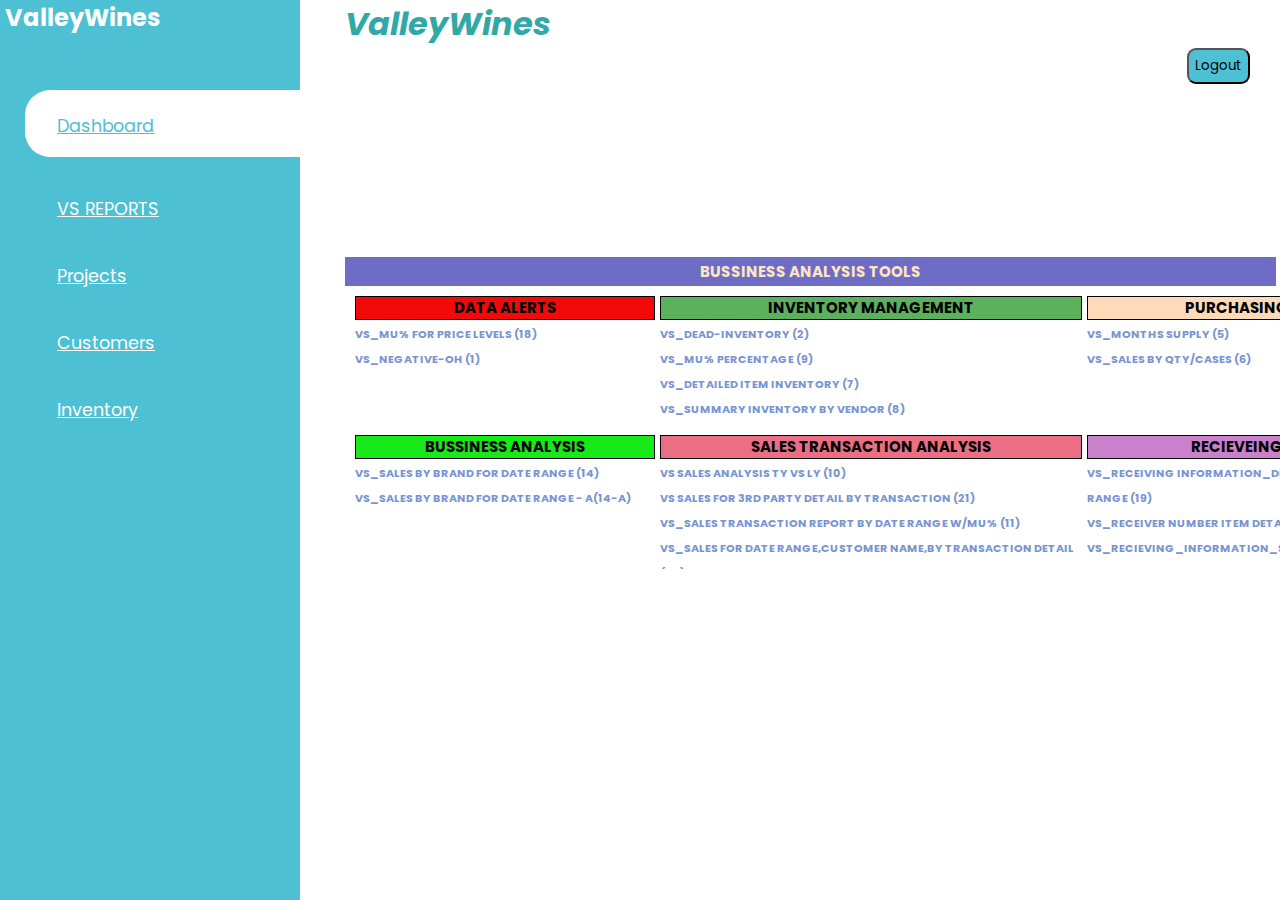
<file: dashboard2.html>
<!DOCTYPE html>
<html lang="en">
  <head>
    <!-- Google tag (gtag.js) -->
<script async src="https://www.googletagmanager.com/gtag/js?id=G-B492SRCBS4"></script>
<script>
  window.dataLayer = window.dataLayer || [];
  function gtag(){dataLayer.push(arguments);}
  gtag('js', new Date());

  gtag('config', 'G-B492SRCBS4');
</script>
    <meta charset="UTF-8" />
    <meta http-equiv="X-UA-Compatible" content="IE=edge" />
    <meta name="viewport" content="width=device-width, initial-scale=1.0" />
    <title>Document</title>
    <link rel="stylesheet" href="style.css" />
    <link
      rel="stylesheet"
      href="https://maxst.icons8.com/vue-static/landings/line-awesome/line-awesome/1.3.0/css/line-awesome.min.css"
    />
  </head>
  <body>
    <div class="sidebar">
        <div class="sidebar-brand">
          <div class="logoName">
            <!-- <a href="dashboard2.html"><img src="vsw&l.jpg" alt=""></a> -->
            <a href="dashboard2.html" style="text-decoration: none; color: white"><h2>ValleyWines<h2></h2></a>
            
          </div> 
        </div>
        <div class="sidebar-menu">
            <ul>
                <li>
                    <a href="" class="active"><span class="las la-igloo"></span>
                    <span>Dashboard</span></a>
                </li>
                <li>
                    <a href="https://drive.google.com/drive/folders/1pTWMD5V8c_jrMMjRtsUdXdX2PaalRhIs"><span class="las la-clipboard-list"></span>
                    <span>VS REPORTS</span></a>
                </li>
                <li>
                    <a href=""><span class="las la-clipboard-check"></span>
                    <span>Projects</span></a>
                </li>
                <li>
                    <a href=""><span class="las la-user"></span>
                    <span>Customers</span></a>
                </li>
                <li>
                    <a href=""><span class="las la-receipt"></span>
                    <span>Inventory</span></a>
                </li>
            </ul>
        </div>
    </div>
    <main style="margin-left: 345px;">
      <div class="welcome">
        <ul class="welcome">
          <li><h1>ValleyWines</h1></a></li>
          <button id="myButton" class="float-left submit-button" >Logout</button>

<script type="text/javascript">
    document.getElementById("myButton").onclick = function () {
        location.href = "index.html";
    };
</script>
          <!-- this is the code for preventing for the user to go on the prEvious page -->
          <!-- <script type="text/javascript">
            function preventBack(){
              window.history.forward();
            }
            setTimeout("preventBack()",0);
            window.onload = function () { null };
          </script> -->
          <!-- <li><button class="logOut" style=" margin-left: 650px;">Logout</button></li> -->
        </ul>
      </div>
      <div class="appscript">
        <iframe src="https://docs.google.com/spreadsheets/d/e/2PACX-1vRTFJScioTbMZUFdjQ7YnXELgU7hzTdpSaR_5LFVdoEHa5TMjVc61KRDxKdGW5j2AZwXCyb0PZjB07B/pubhtml?gid=2073787326&amp;single=true&amp;widget=true&amp;headers=false"frameborder="0" width="100%" height="%"></iframe>        <!-- <iframe src="https://docs.google.com/spreadsheets/d/e/2PACX-1vRTFJScioTbMZUFdjQ7YnXELgU7hzTdpSaR_5LFVdoEHa5TMjVc61KRDxKdGW5j2AZwXCyb0PZjB07B/pubhtml?gid=2073787326&single=true" frameborder="0"></iframe>
        <a href="https://docs.google.com/spreadsheets/d/e/2PACX-1vRTFJScioTbMZUFdjQ7YnXELgU7hzTdpSaR_5LFVdoEHa5TMjVc61KRDxKdGW5j2AZwXCyb0PZjB07B/pubhtml?gid=2073787326&single=true"></a>
        <iframe src="https://script.google.com/macros/s/AKfycbwRRr1uLHuGTnr1O7_oN4h48g1AvSsVWJiapj1s9u6ckkKTFGNEy__lqfH8ToG4VQsn/exec" frameborder="0" width="100%" height="50%"></iframe>  
       --></div>  

        <div class="section2">
            <p><b>Bussiness Analysis Tools</b</p>
          </div>
          <style>
            .link-danger {
            /* background-color: lightblue; */
            width: 300px;
            height: 110px;
            overflow: scroll;
          }
          .link-success {
            /* background-color: lightblue; */
            width: 422px;
            height: 110px;
            overflow: scroll;
          }
          .link-pink {
            /* background-color: lightblue; */
            width: 300px;
            height: 110px;
            overflow: scroll;
          }
          .link-lightGreen {
            /* background-color: lightblue; */
            width: 300px;
            height: 110px;
            overflow: scroll;
          }
          .link-pink2 {
            /* background-color: lightblue; */
            width: 422px;
            height: 110px;
            overflow: scroll;
          }
          .link-purple {
            /* background-color: lightblue; */
            width: 300px;
            height: 110px;
            overflow: scroll;
          }
          ::-webkit-scrollbar-track{
            box-shadow: inset 0 0 5px grey; 
  border-radius: 10px;
          }
          </style>
          
<div class="grid-container">
      <div class="grid_item">
        <div class="top">
          <h5 style="background-color: rgb(242, 10, 10);">Data alerts</h5>
        </div>
        <!-- <br> -->
        <div class="link-danger"><a
          href="https://docs.google.com/spreadsheets/d/1x0TWpHIfWspsQy8EMsRNvDeErTc6yAlydX13ux91ROc/edit#gid=2075308918"
        >VS_MU%  for Price Levels (18)</a><br>
        <a href="https://docs.google.com/spreadsheets/d/1Abg2AhtekvcLOrTMlEoJsHqmshHERGv_SPG-BbI8iWs/edit#gid=1324360290">VS_Negative-OH (1)</a>
      <br><br>
      </div>

        </div>
        
      <div class="grid_item">
        <div class="top">
          <h5 style="background-color: rgb(92, 177, 92);">Inventory Management</h5>
        </div>
        <div class="link-success">
          <a href="https://docs.google.com/spreadsheets/d/1lQNQ9iu6mAmFlPmuUc_7DEO2lPDFbc1UxgFpsC8e3Sc/edit#gid=463840589">VS_Dead-Inventory (2)</a><br>
          <a href="https://docs.google.com/spreadsheets/d/1ggTINAAvs1JII9Zo09Pb6fho3TYMewgi-gl0SbkQ4K0/edit?usp=sharing">VS_MU%  Percentage (9)</a><br>
          <a href="https://docs.google.com/spreadsheets/d/14mp4BA2qeB_UVty1Gd2SkTL2-G7hTQUeNRKiJj56LuY/edit#gid=900676512">VS_Detailed Item Inventory (7)</a><br>
          <a href="https://docs.google.com/spreadsheets/d/1Ts1xPHRdmDxRuv1pp9w3xnZFyhK-o8PCxMurTf_Lj9k/edit#gid=54579917">VS_Summary Inventory by Vendor (8)</a><br>
        <p></p>
        </div>

        </div>
        
      <div class="grid_item">
        <div class="top">
          <h5 style="background-color: peachpuff;">Purchasing</h5></div>
          <div class="link-pink">
            <a href="https://docs.google.com/spreadsheets/d/1YKVCmDwP0Za8-r31kqxCUIOV4qOqAi4xOW0F3x9Cn0A/edit?usp=sharing">VS_Months Supply (5)</a> <br>       
            <a href="https://docs.google.com/spreadsheets/d/1Qkg8KBt9nP-vEVMFBJ5cO-VJ-QRdCUc1Q_H0ZdGTxC0/edit?usp=sharing">VS_Sales by Qty/Cases (6)</a>
          </div>
        </div>
      <div class="grid_item">
        <div class="top">
          <h5 style="background-color: rgb(24, 233, 24);">Bussiness Analysis</h5>
        </div>
        <div class="link-lightGreen">
          <a href="https://docs.google.com/spreadsheets/d/1fMugx0wO5wtiK-YJcrTkFgk--uXfd5WraP4hVVBEpXQ/edit?usp=sharing">VS_Sales by Brand for Date Range (14)</a><br>
          <a href="https://docs.google.com/spreadsheets/d/1Gxv16i1vPgFrai-Mf143vDQOXiTXBsxE6b1cR6b8aVg/edit?usp=sharing">VS_Sales by Brand for Date Range - A(14-A)</a>
        </div>
          
      </div>
      <div class="grid_item">
        <div class="top">
          <h5 style="background-color: rgb(234, 111, 132);">Sales transaction Analysis</h5>
        </div>
        <div class="link-pink2">
          <a href="https://docs.google.com/spreadsheets/d/1hzfjccA6Q6LbUqVdBHLCmGzwhpAFomu5Lt5NiO4ygwM/edit?usp=sharing">VS Sales Analysis TY Vs LY (10)</a><br>
          <a href="https://docs.google.com/spreadsheets/d/1QycfG9ZLgxOEtDOgjI_ND7fcBn-v5xcDSPrqVOVKYIk/edit?usp=sharing">VS Sales for 3rd Party Detail by Transaction (21)</a><br>
          <a href="https://docs.google.com/spreadsheets/d/1rxKfFF22F7v0udUye5patKF9C13_VFogO7yfojvppAg/edit?usp=sharing">VS_Sales Transaction Report by Date Range w/MU% (11) </a><br>
          
          <a href="https://docs.google.com/spreadsheets/d/15rDmfVaaAiyLX3fJ14gfqpWk8H_Tdja_muwztTfTri4/edit?usp=sharing" >VS_Sales for Date Range,Customer Name,by Transaction Detail (20)</a><br>
          <a href="https://docs.google.com/spreadsheets/d/1oUzlIryP44pOczs3mm4RuJIAZ_RY07UZ73IhOzYmV34/edit?usp=sharing" >VS_Negative Qty transactions (Returns) by Date Range (13)</a><br>
       
          <a href="https://docs.google.com/spreadsheets/d/1DRvxq3NYbiRrzSAzeE1Mjv5c2oDBVH1KNhnM1xtjSlI/edit?usp=sharing">VS_Transactions Date Range (12)</a><br>
        
          <a href="https://docs.google.com/spreadsheets/d/1xbVgV6DngLAp7_kXtqmrI_OEouqD8-wU7TIsFKc3l5w/edit?usp=sharing" >VS_Sales by Customer Groups for Date range - % to Total (24)</a>
        </div>
      </div>
      <div class="grid_item">
        <div class="top">
          <h5 style="background-color: rgb(203, 128, 203);">Recieveing</h5>
        </div>
          <div class="link-purple">
            <a href="https://docs.google.com/spreadsheets/d/13x9NpIpdIhsuKbE0vG12g_m0_QeBKNr_sUaHqUPUQ3A/edit?usp=sharing">VS_Receiving Information_Detail by date range (19)</a><br>
            <a href="https://docs.google.com/spreadsheets/d/11n5s7CnBNmPK-W3rBohTFTHLzEiY6XvVPPoKupuccUw/edit?usp=sharing" >VS_Receiver Number item details and MU% (4)</a><br>
            <a href="https://docs.google.com/spreadsheets/d/1g_EJwQFq8MERXxDu8v0fPMAtplNeFkYDTWIibF8CEJ8/edit?usp=sharing" >VS_Recieving_Information_Summary (3)</a>
          </div>
        
      </div>
    </div>
     
      
        </div>
    </div>
    </div>
    </main>
    

  </body>
</html>
</file>
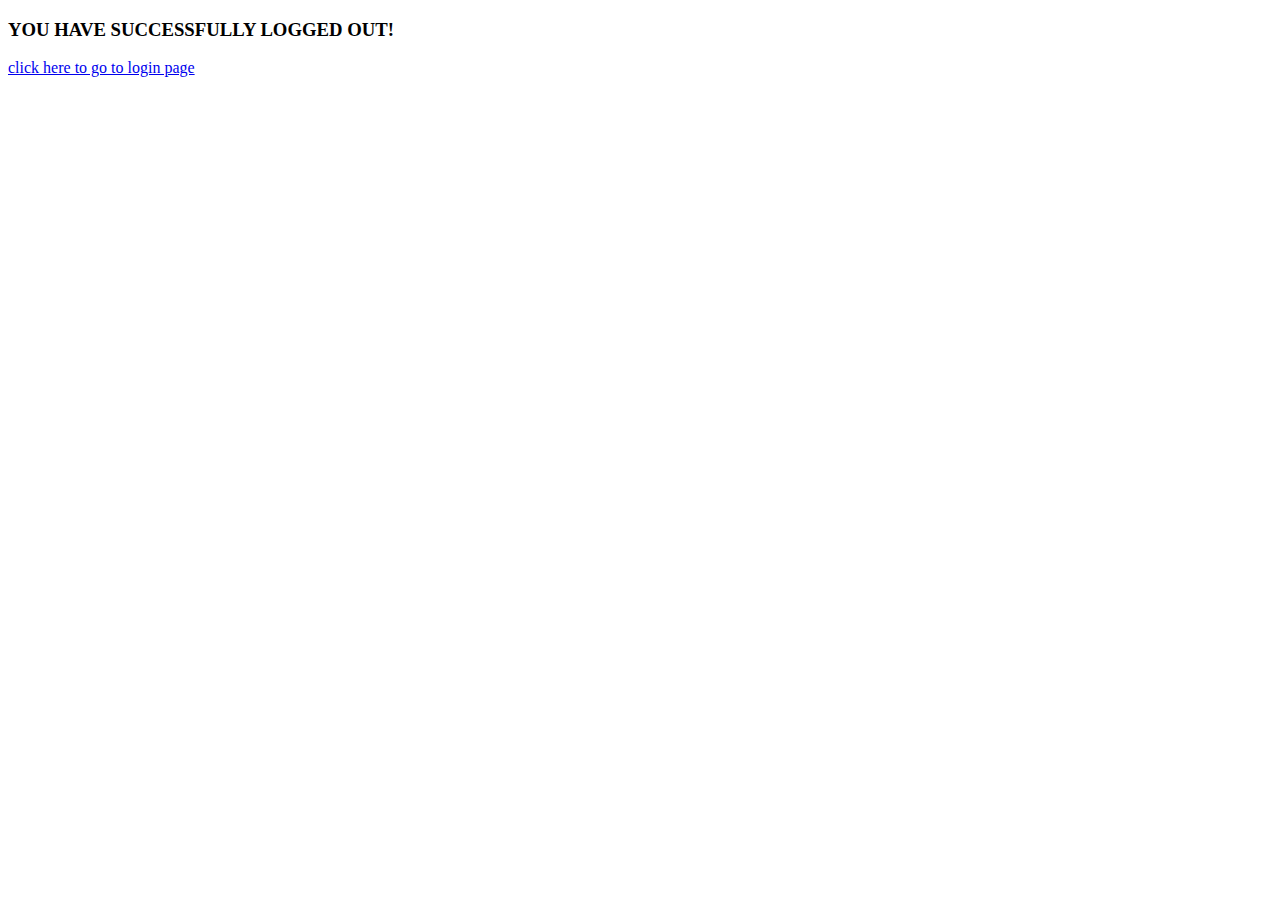
<file: logoutPage.html>
<!DOCTYPE html>
<html lang="en">
<head>
    <meta charset="UTF-8">
    <meta http-equiv="X-UA-Compatible" content="IE=edge">
    <meta name="viewport" content="width=device-width, initial-scale=1.0">
    <title>Document</title>
</head>
<body>
    <h3>YOU HAVE SUCCESSFULLY LOGGED OUT!</h3>
    <a href="index.html">click here to go to login page</a>
</body>
</html>
</file>
<file: style.css>
@import url("https://fonts.googleapis.com/css2?family=Edu+VIC+WA+NT+Beginner:wght@400;500&family=Poppins:ital,wght@0,100;0,300;0,400;0,500;1,300;1,400&display=swap");

* {
  padding: auto;
  margin: auto;
}
@viewport {
  width: 100vw; /*Sets the width of the actual viewport to the device width*/
}

body {
  margin: 0;
  padding: 0;
  font-family: sans-serif;
  /* background-image: url(https://media.istockphoto.com/photos/blue-wall-texture-picture-id175400834?k=20&m=175400834&s=612x612&w=0&h=jYHEi1_sjnYnuI8ne6_KOm3iQ9NllGd3zKq6MZ5RJMQ=); */
  /* background-repeat: no-repeat; */
  background-size: 100%;
}
.box {
  width: 400px;
  padding: 30px;
  position: absolute;
  top: 50%;
  left: 50%;
  transform: translate(-50%, -50%);
  text-align: center;
  border-radius: 10px;
  border: 5px solid white;
}
.box h1 {
  color: white;
  text-transform: uppercase;
  font-weight: 700;
}
.box input[type="text"],
.box input[type="password"] {
  border: 0;
  background: none;
  display: block;
  margin: 20px auto;
  text-align: center;
  border: 0.1px solid white;
  padding: 14px 10px;
  width: 220px;
  outline: none;
  border-radius: 24px;
  transition: 0.25px;
}

.box input[type="text"]:focus,
.box input[type="password"]:focus {
  width: 270px;
  border-color: rgb(56, 123, 151);
}
.box input[type="submit"] {
  border: 0;
  background: none;
  display: block;
  margin: 20px auto;
  text-align: center;
  border: 0.1px solid white;
  padding: 14px 35px;
  outline: none;
  color: white;
  border-radius: 24px;
  transition: 0.25px;
  cursor: pointer;
}
.box input[type="submit"]:hover {
  background: rgb(33, 127, 194);
}
.section1 {
  color: rgb(79, 43, 113);
  font-family: s;
  text-align: center;
}
.grid-container {
  display: grid;
  grid-template-columns: auto auto auto;
  padding: 10px;
  grid-gap: 5px;
  height: 100px;
  max-width: 280px;
}
.grid-item {
  border: 1px solid rgba(0, 0, 0, 0.8);
  padding: 20px;
  font-size: 30px;
  text-align: center;
  height: 500px;
  max-width: 280px;
}
.top {
  border: 1px solid black;
  font-size: 18px;
  text-transform: uppercase;
  justify-content: center;
  text-align: center;
}
.section2 {
  margin-top: 1rem;
  width: 99.60%;
  background-color: rgba(71, 71, 183, 0.792);
  padding: 3px;
  text-align: center;
  font-size: 15px;
  text-transform: uppercase;
  color: bisque;
}
.link-danger a{
  text-decoration: none;
  text-transform: uppercase;
  font-size: 10px;
  height: 100px;
}
.link-success a{
  color:  rgb(92, 177, 92);
  text-decoration: none;
  text-transform: uppercase;
  font-size: 10px;
}
.link-pink a{
  color:  peachpuff;
  text-decoration: none;
  text-transform: uppercase;
  font-size: 10px;
}
.link-lightGreen a{
  color:rgb(24, 233, 24);
  text-decoration: none;
  text-transform: uppercase;
  font-size: 10px;
}
.link-pink2 a{
  color:  rgb(234, 111, 132);
  text-decoration: none;
  text-transform: uppercase;
  font-size: 10px;
  height: 10px;
  overflow: scroll;
}
.link-purple a{
  color:  rgb(203, 128, 203);
  text-decoration: none;
  text-transform: uppercase;
  font-size: 10px;
}
.grid-container a{
  color: #7893d2;
  /* color:  rgb(203, 128, 203); */
  justify-content: center;
  text-align: center;
  align-items: center;
  font-size: 11px;
  /* height: 50px; */

}
a:hover {
  color: rgb(120, 26, 120);
}

.grid-item{
  justify-content: center;
  text-align: center;
  align-items: center;
  /* height: 500px */
}
.logoName {
  display: inline-block;
  justify-content: center;
}
.logoName img{
  width: 110px;
  height: 40px;
}
.welcome{
  font-style: italic;
  font-weight: bold;
  font: optional;
  font-family: cursive;
  font-feature-settings: "blwf" ;
  font-synthes;
  color: rgb(49, 168, 168);
}
.welcome button{
  margin-left: 90%;
  background-color: #4dc0d4;
  padding: 6px;
  border-radius: 9px;
  cursor: pointer;
}
/*DASHBOARD STYLING STARTS/////////////////////////////////*/
*{
  padding: 0;
  margin: 0;
  box-sizing: border-box;
  list-style-type: none;
  font-family: 'Poppins' , sans-serif;
}
.sidebar{
  width: 300px;
  position: fixed;
  left: 0;
  top: 0;
  height: 1000%;
  background-color: #4dc0d4;
}
.sidebar-brand{
  height: 90px;
  padding-left: 1rem 0rem 1rem 2rem;
  color: #fff;
  margin-left: 5px;

}
.sidebar-brand span{
  display: inline-block;
  padding-right: 1rem;
  margin-left: 5px;

}
.sidebar-menu li{
  width: 100%;
  margin-bottom: 2rem;
  margin-left: 25px;
  text-decoration: underline;

  }
.sidebar-menu a{
  display: block;
  color: white;
  font-size: 1.1rem;
  padding-left: 1rem;
}
.sidebar-menu a.active{
  background: #fff;
  padding-top: 1rem;
  padding-bottom: 1rem;
  color: #4dc0d4;
  border-radius: 25px 0px 0px 25px;
}
.sidebar-menu a span:first-child{
  font-size: 1.5rem;
  padding-right: 1rem;
}
/* 
.search-wrapper{
  border: 1px solid #f0f0f0;
  border-radius: 30px;
  height: 50px;
} */
/* .search-wrapper span{
  display: inline-block;
  padding: 0rem 1rem;
  font-size:  1.5rem;

} */
.search-wrapper input{
  height: 100%;
  padding: 0.5rem;
  border: 2px solid;
  outline: none;
}
.cards{
  display: grid;
  grid-template-columns: repeat(4, 1fr);
  grid-gap: 2rem;
}
.card-single{
  display: grid;
  justify-content: space-between;
  background: #fff;
}
/*just testing*/
.appscript{
  width: 100%;
  height: 30%;
}
.div.ex1 {
  background-color: lightblue;
  width: 110px;
  height: 110px;
  overflow: scroll;
}
</file>
